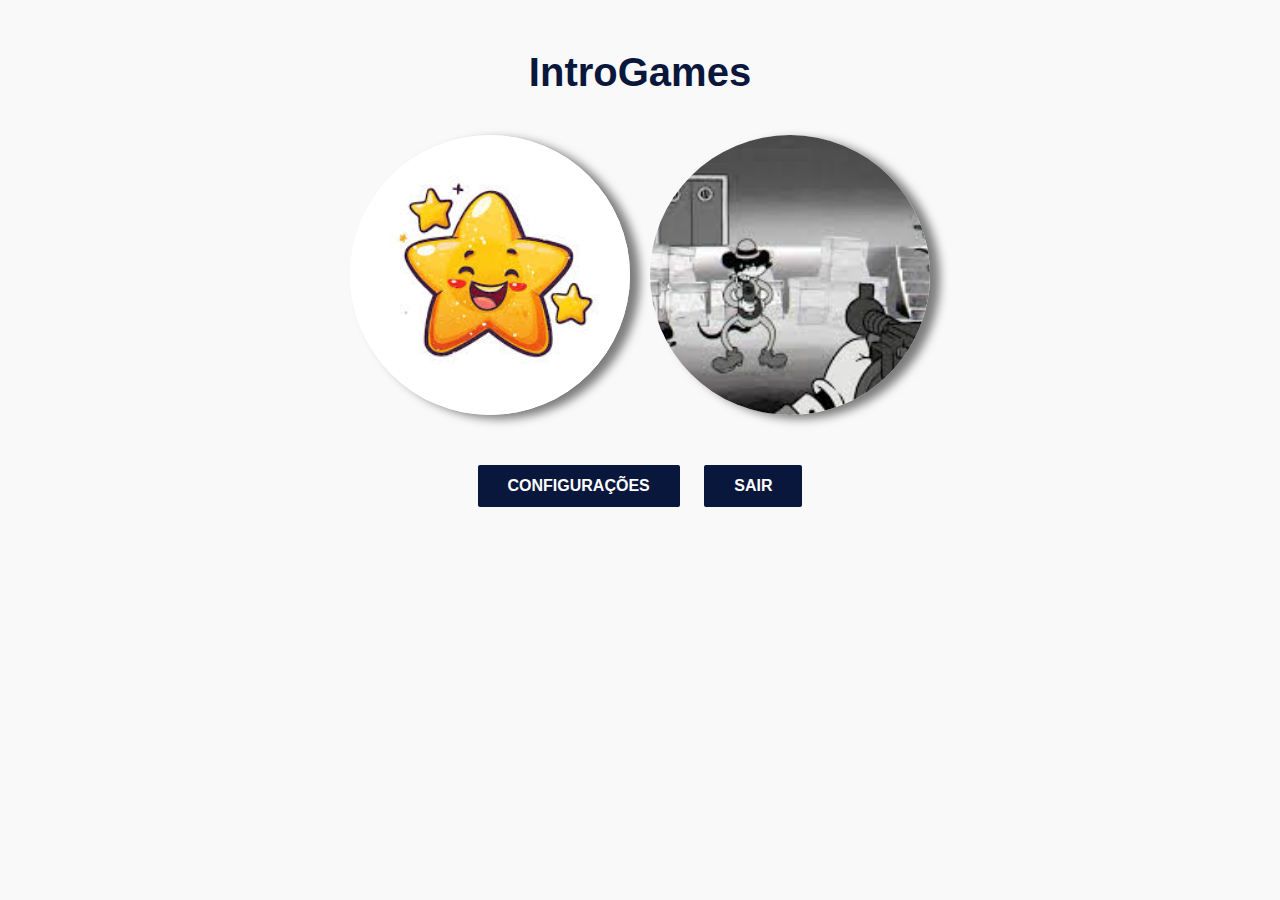
<file: project1/index.html>
<!DOCTYPE html>
<html lang="en">

<head>
    <meta charset="UTF-8">
    <meta name="viewport" content="width=device-width, initial-scale=1.0">
    <title>IntroGames</title>
    <link rel="stylesheet" href="./css/style.css">
    <style>
        
    </style>
</head>

<body>
    <header>
        <h1>IntroGames</h1>
    </header>

    <main>
        <section class="game-cards">
            <div class="cardGame">
                <div class="front">
                    <img src="./img/starGames.jpg" alt="Star Games">
                </div>
                <div class="back">
                    <p>GetStar</p>
                    <a href="./templates/stars/index.html" class="start-btn">Iniciar</a>
                </div>
            </div>

            <div class="cardGame">
                <div class="front">
                    <img src="./img/fpsGames.jpg" alt="FPS Games">
                </div>
                <div class="back">
                    <p>FpsBoomBastic</p>
                    <a href="./templates/fps/index.html" class="start-btn">Iniciar</a>
                </div>
            </div>
        </section>

        <section class="actions">
            <button class="settings-btn">Configurações</button>
            <button class="logout-btn">Sair</button>
        </section>
    </main>

    <div class="loading-overlay" id="loading">
        <div class="loader"></div>
    </div>
<script src="./js/script.js"></script>
</body>

</html>
</file>
<file: project1/css/style.css>
* {
    margin: 0;
    padding: 0;
    box-sizing: border-box;
}

body {
    font-family: 'Arial', sans-serif;
    background-color: #f9f9f9;
    color: #333;
    text-align: center;
    padding: 50px;
}

h1 {
    font-size: 2.5rem;
    color: #0a173d; 
    margin-bottom: 40px;
}

.game-cards {
    display: flex;
    justify-content: center;
    gap: 20px;
    margin-bottom: 30px;
}

.cardGame {
    width: 280px;
    height: 280px;
    perspective: 1000px;
    border-radius: 100%;
    box-shadow: 10px 4px 10px rgba(0, 0, 0, 0.5);
    overflow: hidden;
    background-color: #fff;
    transition: transform 0.3s ease-in-out;
}

.cardGame:hover {
    transform: scale(1.05);
}

.cardGame .front, .cardGame .back {
    width: 100%;
    height: 100%;
    border-radius: 100%;
    position: absolute;
    backface-visibility: hidden;
    transition: transform 0.5s;
}

.cardGame .front {
    display: flex;
    align-items: center;
    justify-content: center;
}

.cardGame img {
    width: 100%;
    height: 100%;
    object-fit: cover;
    border-radius: 15px;
}

.cardGame .back {
    background-color: #0a173d;
    color: #fff;
    display: flex;
    flex-direction: column;
    align-items: center;
    justify-content: center;
    transform: rotateY(180deg);
}

.cardGame:hover .front {
    transform: rotateY(180deg);
}

.cardGame:hover .back {
    transform: rotateY(0deg);
}

.cardGame p {
    font-size: 1.5rem;
    margin-bottom: 20px;
}

.cardGame a {
    background-color: #fff;
    color: #444141;
    border: none;
    text-transform: uppercase;
    text-decoration: none;
    padding: 12px 30px;
    font-size: 1rem;
    border-radius: 2px;
    font-weight: 700;
    cursor: pointer;
    transition: all 0.3s ease;
}

.cardGame a:hover {
    background-color: #444141;
    color: #fff;
    transform: translateY(-3px); 
}

.actions {
    margin-top: 40px;
}

button {
    background-color: #0a173d;
    color: #fff;
    padding: 12px 30px;
    text-transform: uppercase;
    font-weight: 700;
    border: none;
    font-size: 1rem;
    cursor: pointer;
    border-radius: 2px;
    margin: 10px;
    transition: background-color 0.3s ease, transform 0.3s ease;
}

button:hover {
    background-color: #132763;
    transform: translateY(-3px);
}

button:focus {
    outline: none;
}

/**/
.loading-overlay {
    position: fixed;
    top: 0;
    left: 0;
    width: 100%;
    height: 100%;
    background: rgba(187, 187, 187, 0.8);
    display: none;
    justify-content: center;
    align-items: center;
    z-index: 1000;
}

.loader {
    border: 12px solid #0c0c0c;
    border-top: 12px solid #30f51e;
    border-radius: 50%;
    width: 120px;
    height: 120px;
    animation: spin 2s linear infinite;
}

@keyframes spin {
    to {
        transform: rotate(360deg);
    }
}
</file>
